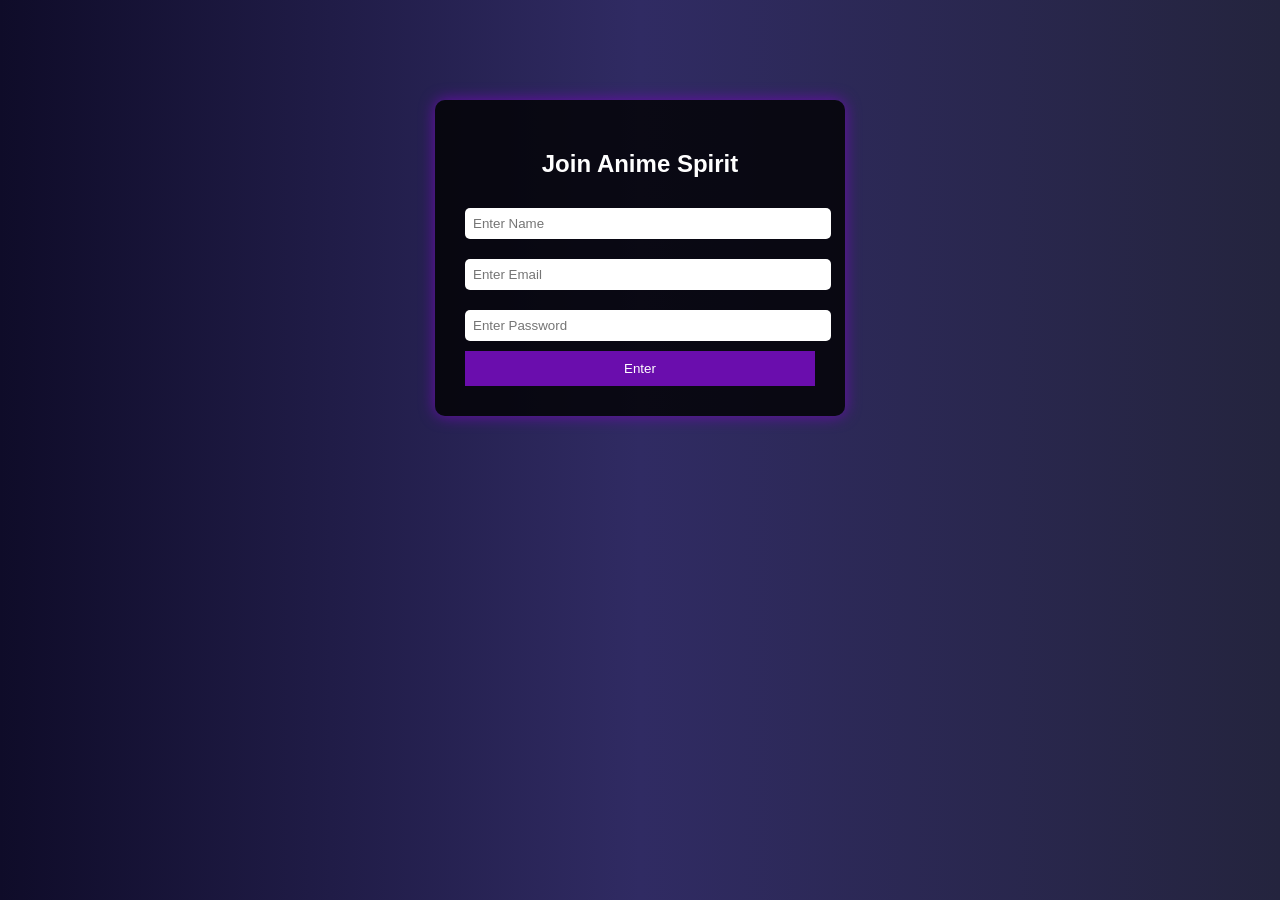
<file: index.html>
<!DOCTYPE html>
<html>
<head>
    <title>Register - Anime Spirit</title>
    <link rel="stylesheet" href="style.css">
</head>

<body>

<div class="container">
    <h2>Join Anime Spirit</h2>

    <form onsubmit="return validateForm()">

        <input type="text" id="name" placeholder="Enter Name">
        <div id="nameError" class="error"></div>

        <input type="email" id="email" placeholder="Enter Email">
        <div id="emailError" class="error"></div>

        <input type="password" id="password" placeholder="Enter Password">
        <div id="passError" class="error"></div>

        <button type="submit">Enter</button>
    </form>
</div>

<script src="script.js"></script>
</body>
</html>
</file>
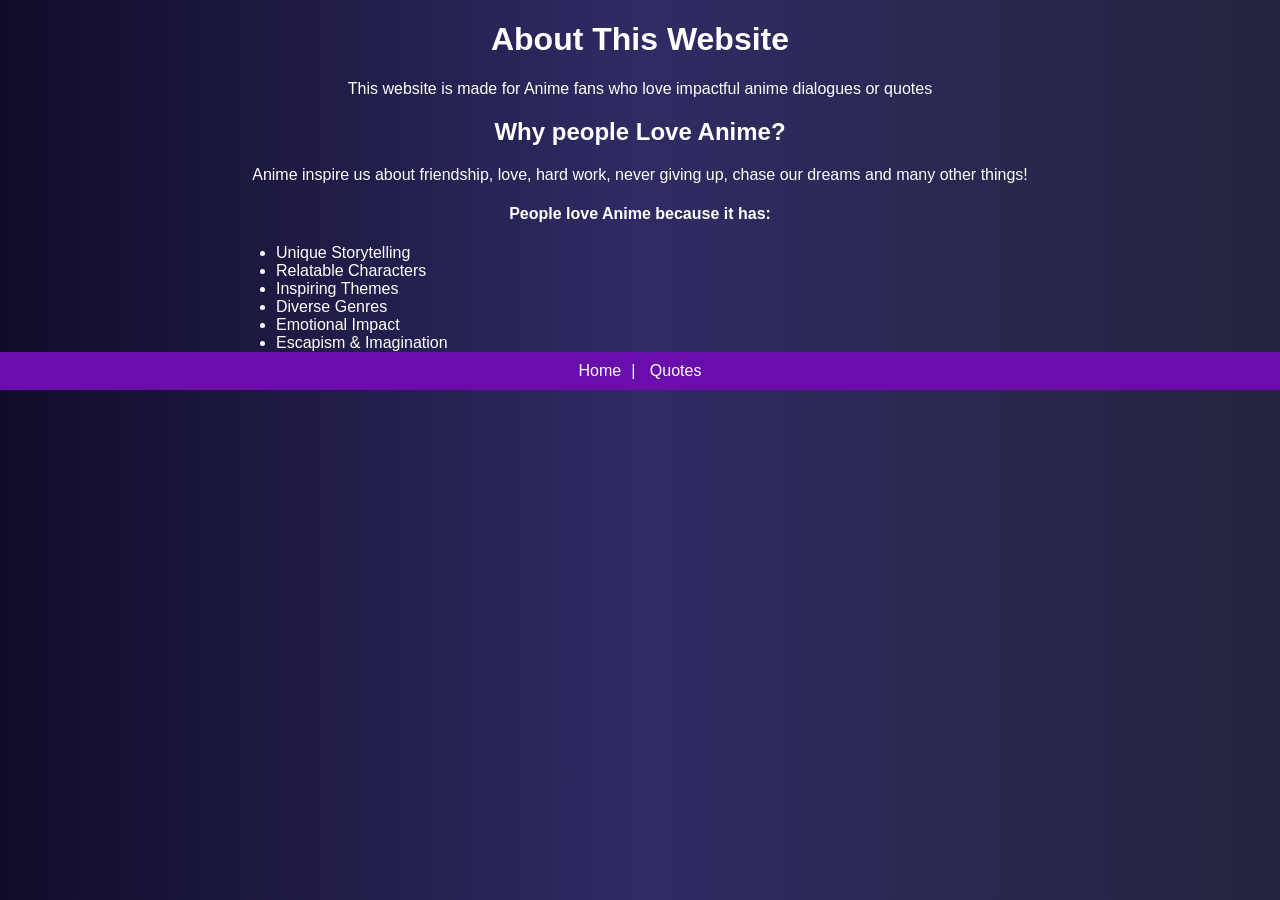
<file: aboutAnime.html>
<!DOCTYPE html>
<html>
<head>
    <title>About</title>
    <link rel="stylesheet" href="style.css">
</head>

<body>

<h1>About This Website</h1>

<p>This website is made for Anime fans who love impactful anime dialogues or quotes</p>

<h2>Why people Love Anime?</h2>
    
<p>Anime inspire us about friendship, love, hard work, never giving up, chase our dreams and many other things!</p>
    
 <h4>People love Anime because it has: </h4>

<ul>
    <li>Unique Storytelling</li>
    <li>Relatable Characters</li>
    <li>Inspiring Themes</li>
    <li>Diverse Genres</li>
    <li>Emotional Impact</li>
    <li>Escapism & Imagination</li>
</ul>

<nav>
    <a href="home.html">Home</a>|
    <a href="animeQuotes.html">Quotes</a>
</nav>

</body>
</html>
</file>
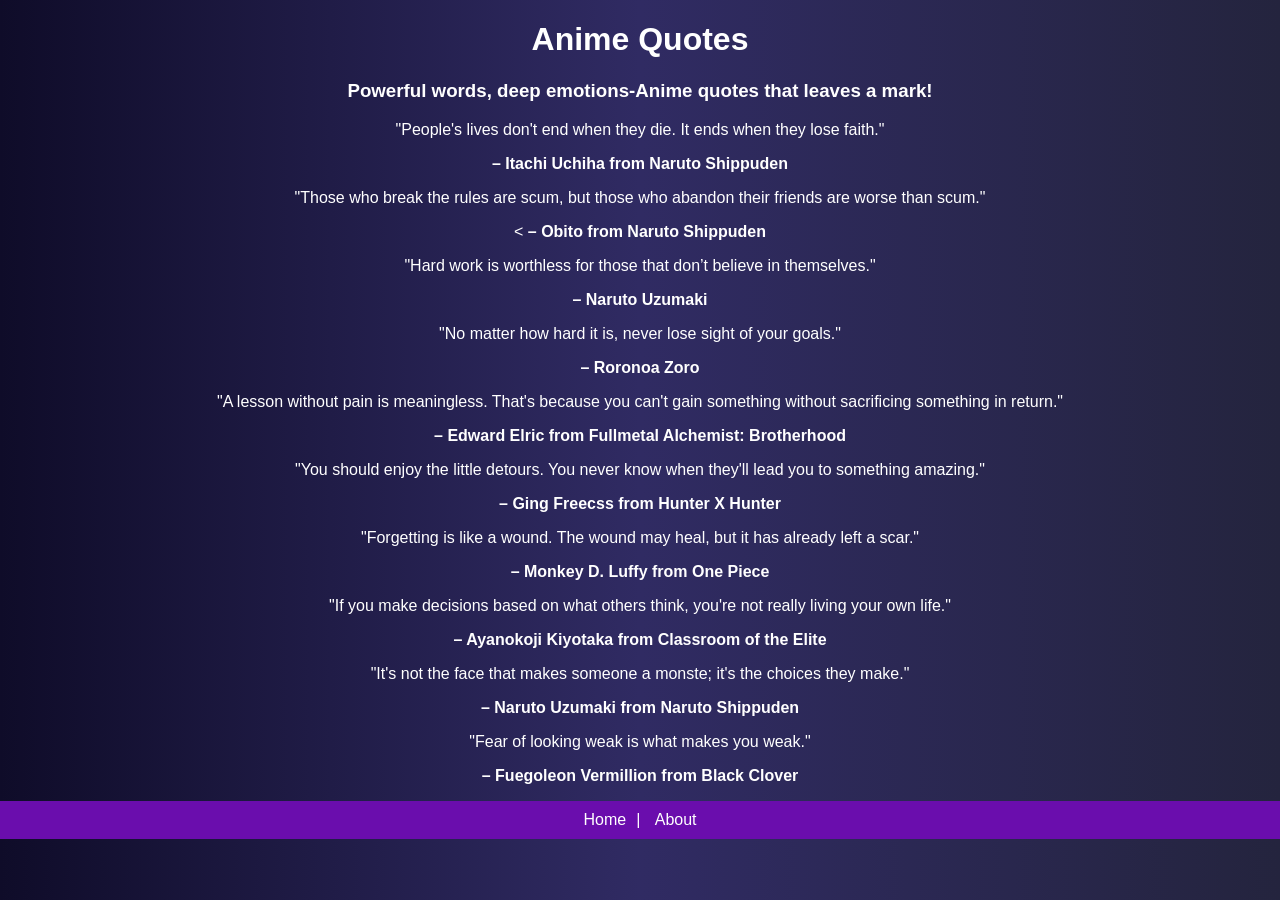
<file: animeQuotes.html>
<!DOCTYPE html>
<html>
<head>
    <title>Anime Quotes</title>
    <link rel="stylesheet" href="style.css">
</head>

<body>

<h1>Anime Quotes</h1>
  
<h3>Powerful words, deep emotions-Anime quotes that leaves a mark!</h3>


<p>"People's lives don't end when they die. It ends when they lose faith."</p>
<p><strong>– Itachi Uchiha from Naruto Shippuden</strong></p>

<p>"Those who break the rules are scum, but those who abandon their friends are worse than scum."</p>
<p><<strong> – Obito from Naruto Shippuden</strong></p>

<p>"Hard work is worthless for those that don’t believe in themselves."</p>
<p><strong>– Naruto Uzumaki</strong></p>

<p>"No matter how hard it is, never lose sight of your goals."</p>
<p><strong>– Roronoa Zoro</strong></p>

<p>"A lesson without pain is meaningless. That's because you can't gain something without sacrificing something in return."</p>
<p><strong> – Edward Elric from Fullmetal Alchemist: Brotherhood</strong></p>
  
<p>"You should enjoy the little detours. You never know when they'll lead you to something amazing."</p>
<p><strong>– Ging Freecss from Hunter X Hunter</strong></p>
  
<p>"Forgetting is like a wound. The wound may heal, but it has already left a scar."</p>
<p><strong>– Monkey D. Luffy from One Piece</strong></p>
  
 <p>"If you make decisions based on what others think, you're not really living your own life."</p>
 <p><strong>– Ayanokoji Kiyotaka from Classroom of the Elite</strong></p>
  
 <p>"It's  not the face that makes someone a monste; it's  the choices they make."</p>
 <p><strong>– Naruto Uzumaki from Naruto Shippuden</strong></p>
  
  <p>"Fear of looking weak is what makes you weak."</p>
  <p><strong>– Fuegoleon Vermillion from Black Clover</strong> </p>
<footer>
<nav>
    <a href="home.html">Home</a>|
    <a href="aboutAnime.html">About</a>
</nav>
</footer>
</body>
</html>
</file>
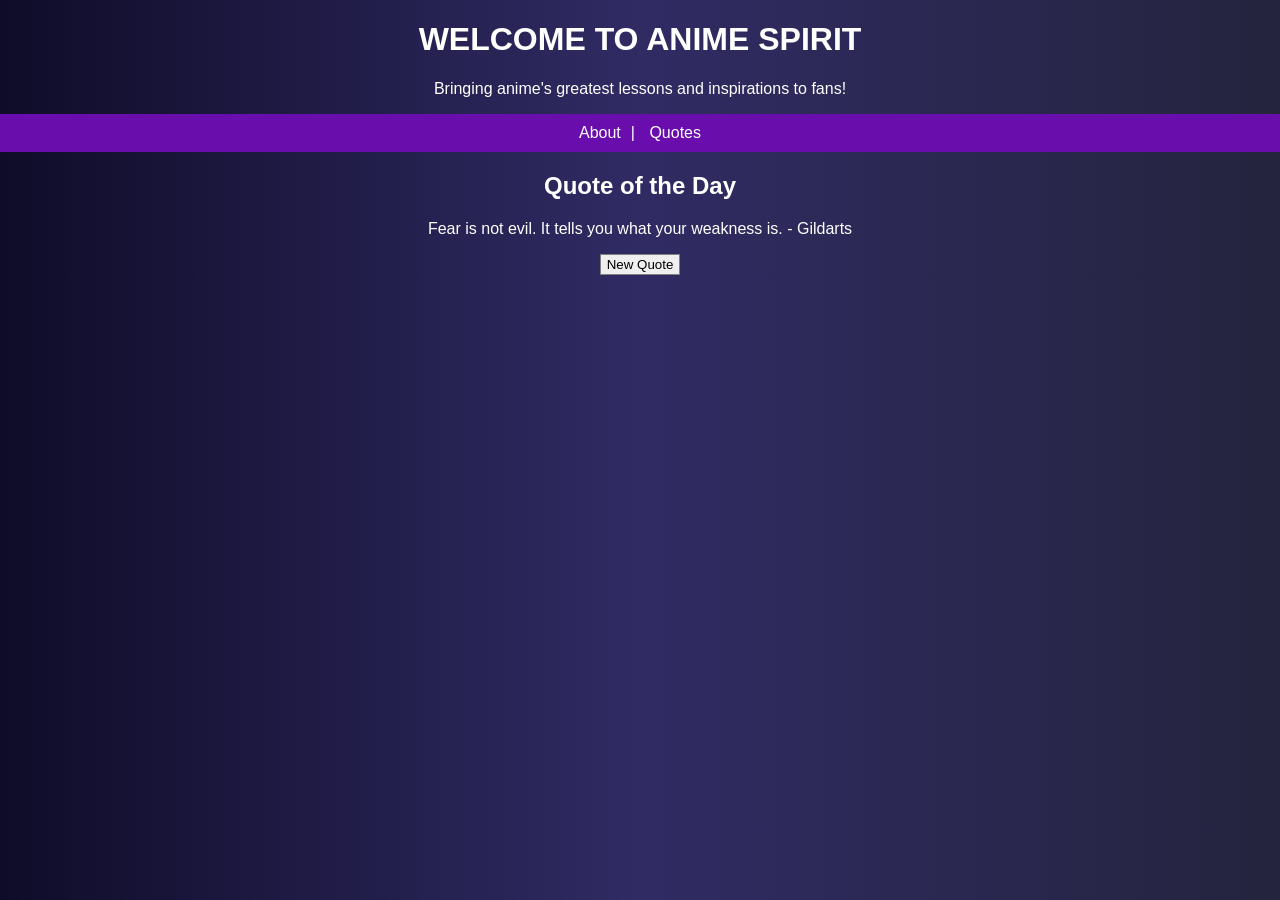
<file: home.html>
<!DOCTYPE html>
<html>
<head>
    <title>Anime Spirit</title>
    <link rel="stylesheet" href="style.css">
</head>

<body>

<h1>WELCOME TO ANIME SPIRIT</h1>
<p>Bringing anime's greatest lessons and inspirations to fans!</p>

<nav>
    <a href="aboutAnime.html">About</a>|
    <a href="animeQuotes.html">Quotes</a>
</nav>

<h2>Quote of the Day</h2>
<p id="quote"></p>

<button onclick="newQuote()" 
style="width:auto; padding:2px 6px; background:buttonface; color:black; border:1px solid gray; cursor:pointer;">
New Quote
</button>

<script src="script.js"></script>
</body>
</html>
</file>
<file: style.css>
body {
    font-family: Arial;
    background: linear-gradient(to right, #0f0c29, #302b63, #24243e);
    color: white;
    text-align: center;
    margin: 0;
}

nav {
    background: #6a0dad;
    padding: 10px;
}

nav a {
    color: white;
    margin: 10px;
    text-decoration: none;
}

nav a:hover {
    color: #ffccff;
}

.container {
    background: rgba(0,0,0,0.8);
    padding: 30px;
    border-radius: 10px;
    width: 350px;
    margin: auto;
    margin-top: 100px;
    box-shadow: 0 0 15px #6a0dad;
}

input {
    width: 100%;
    padding: 8px;
    margin: 10px 0;
    border: none;
    border-radius: 5px;
}

button {
    width: 100%;
    padding: 10px;
    background: #6a0dad;
    color: white;
    border: none;
    cursor: pointer;
}

button:hover {
    background: #8a2be2;
}

.error {
    color: red;
    font-size: 12px;
}

ul {
    text-align: left;
    width: 60%;
    margin: auto;
}
</file>
